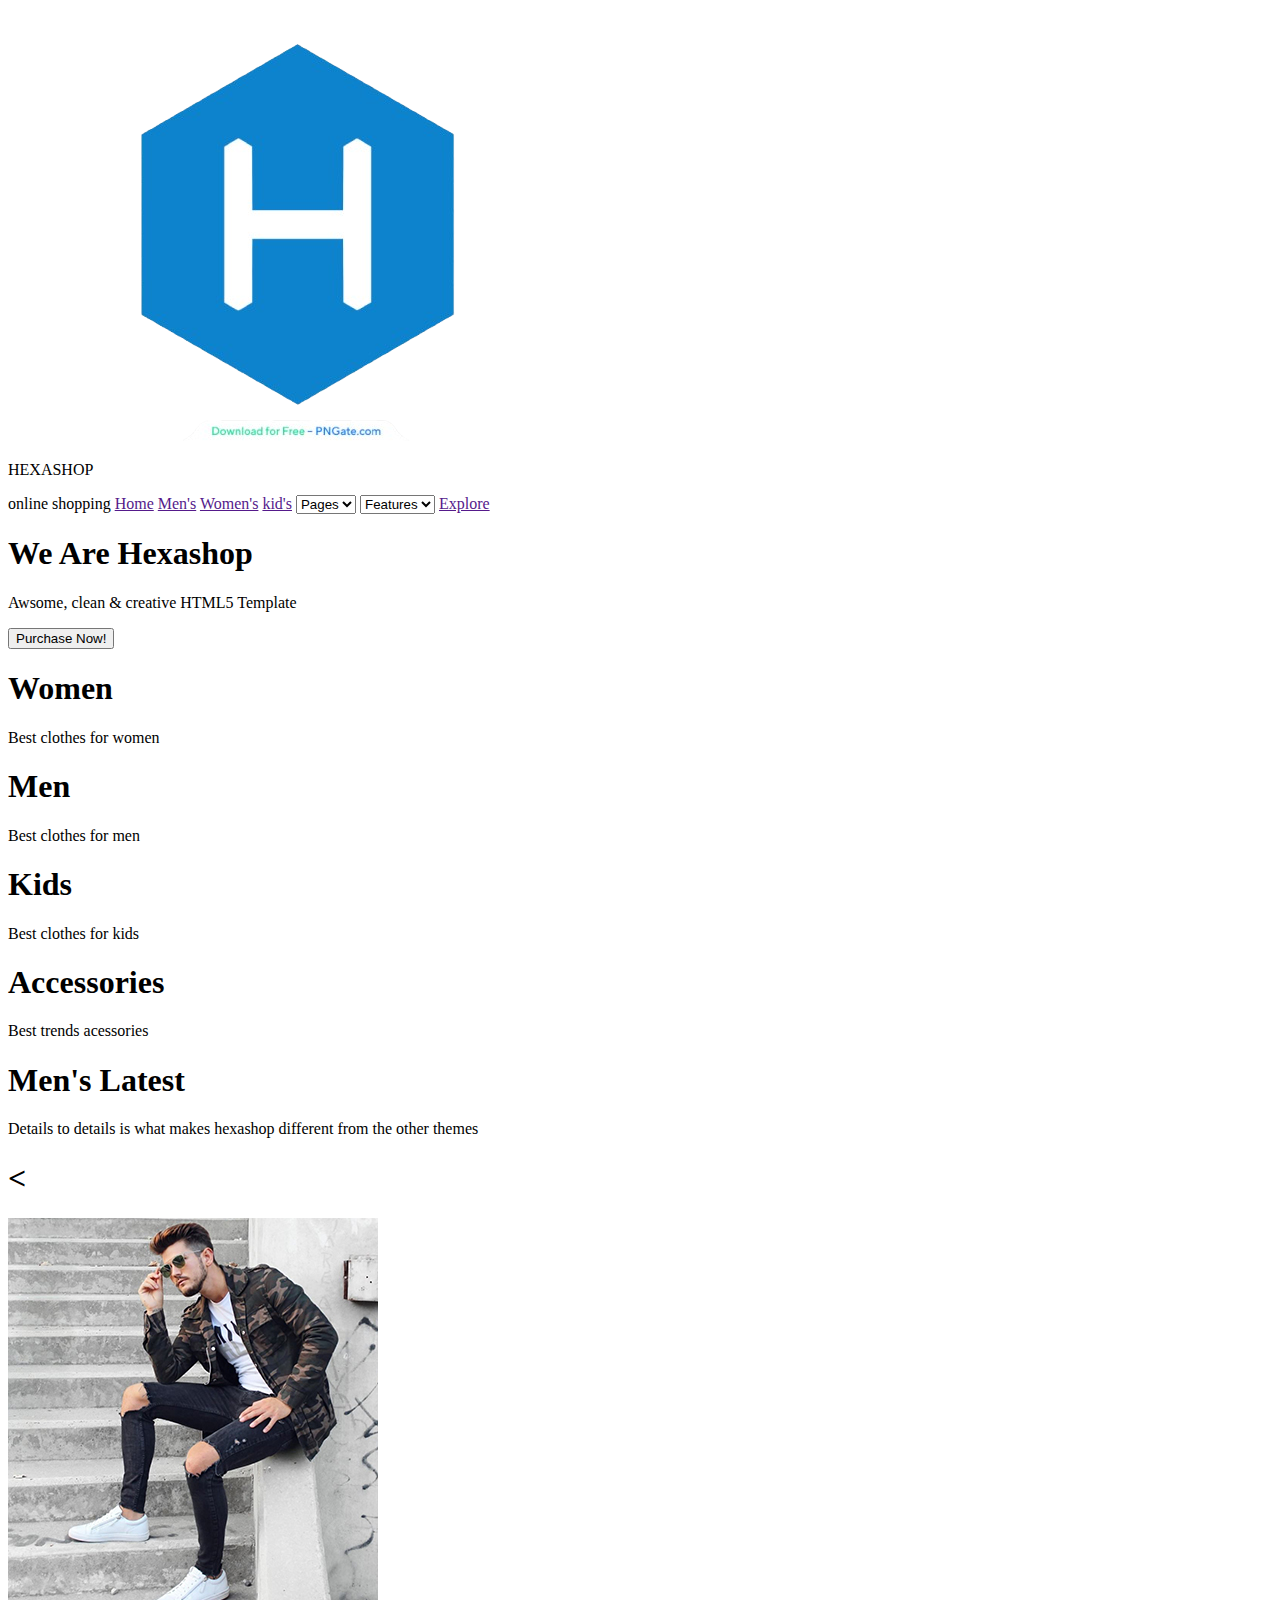
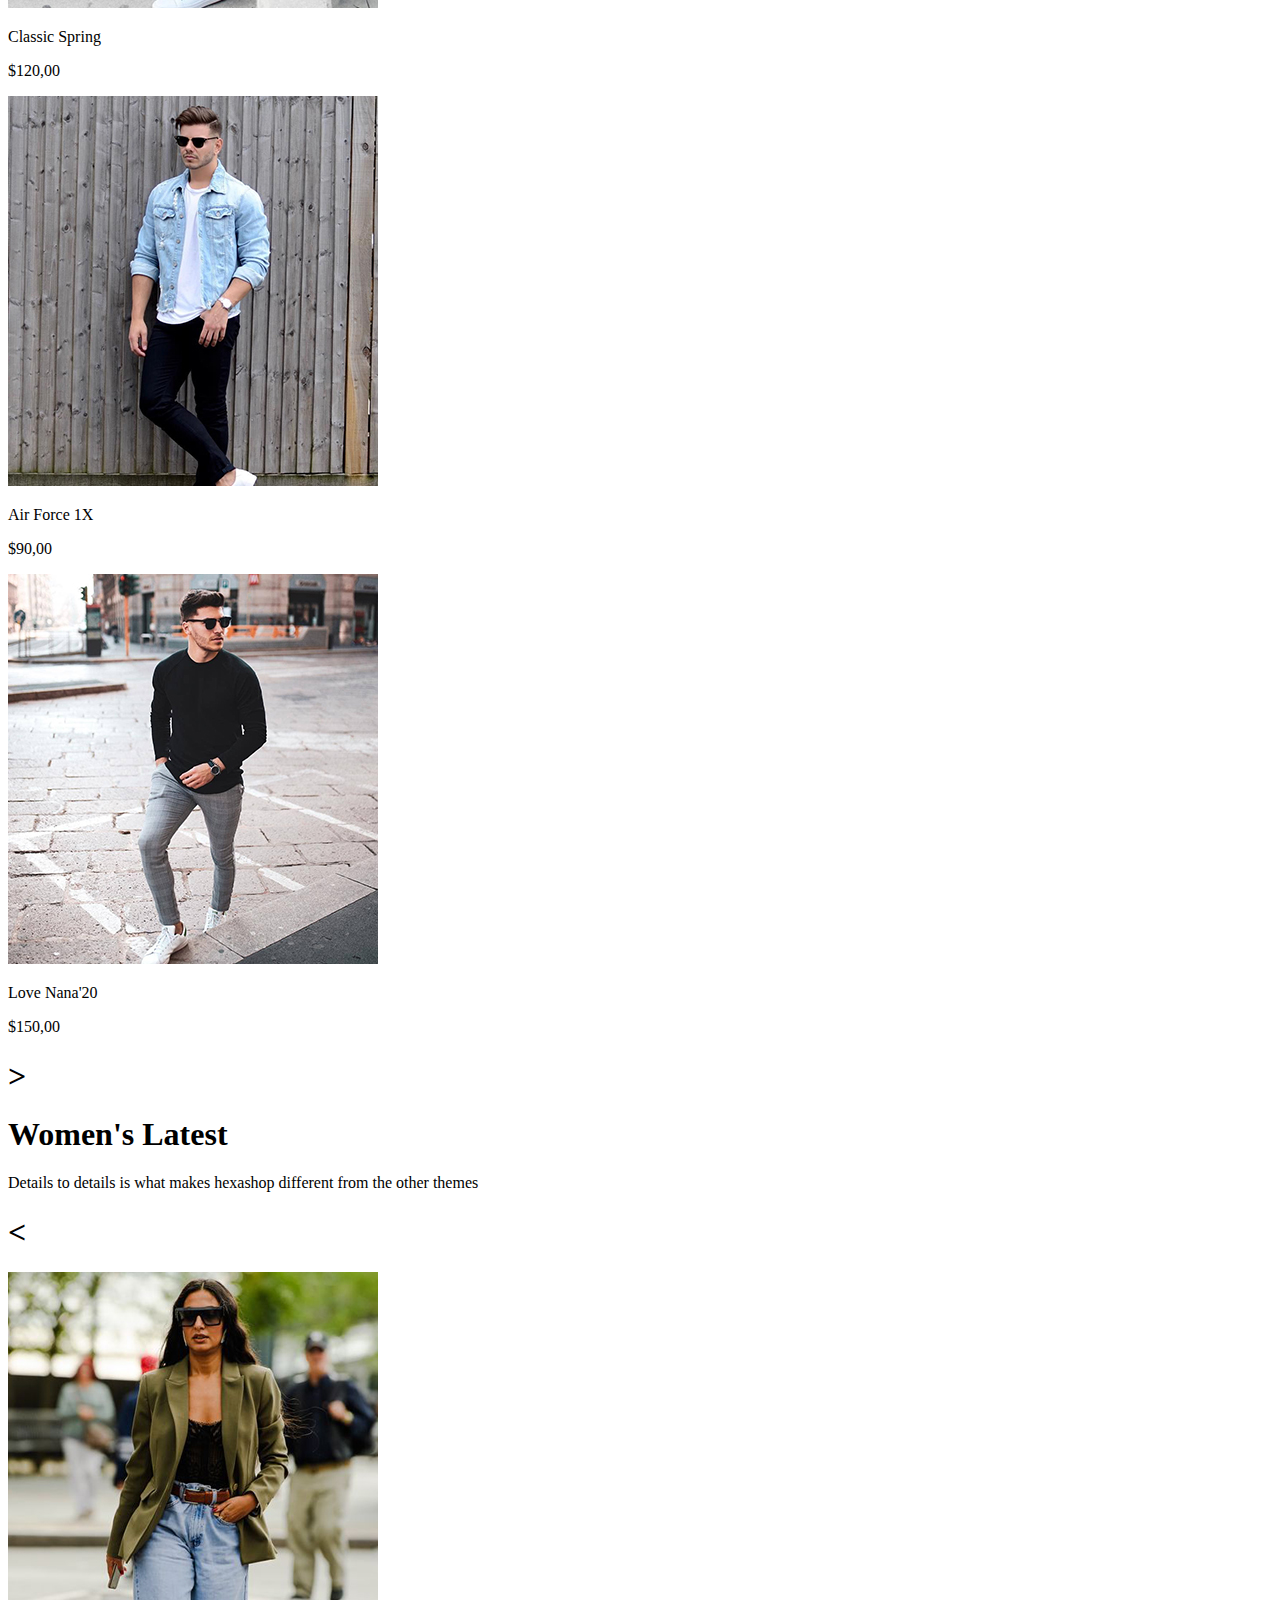
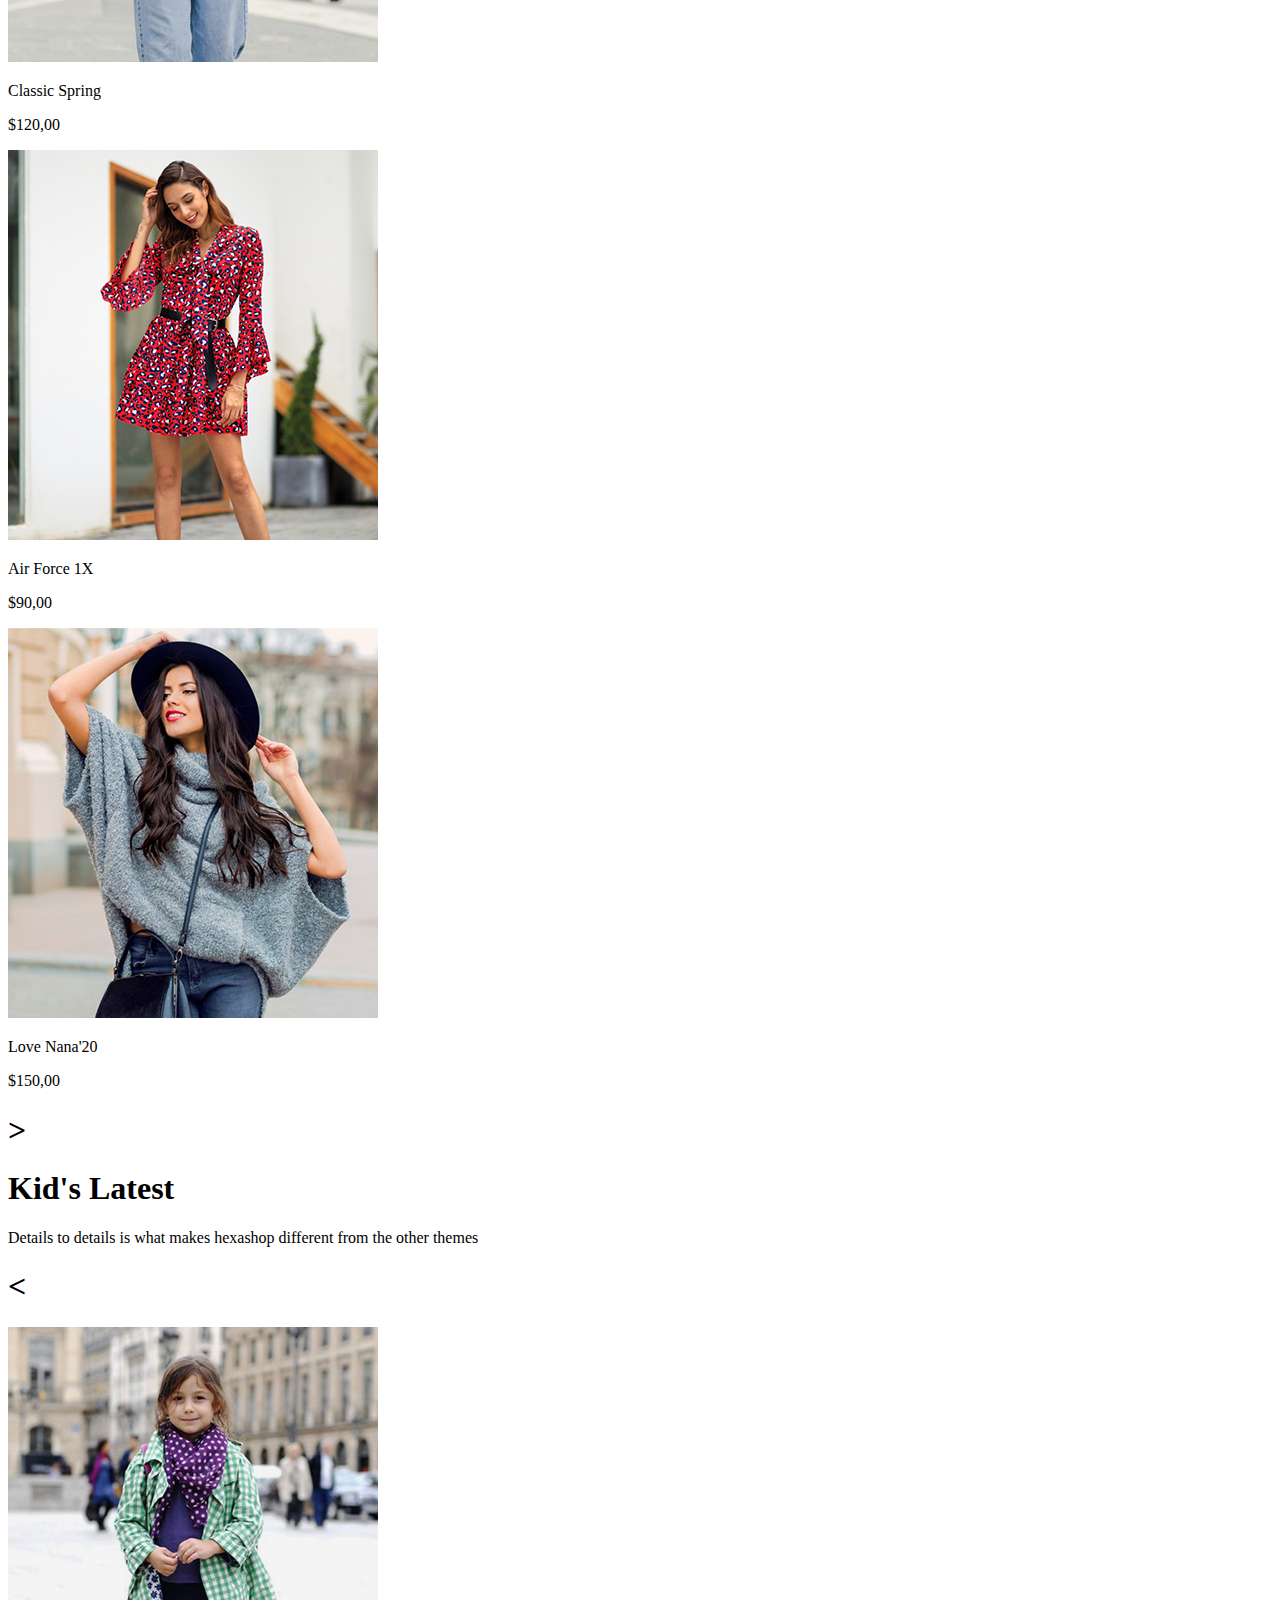
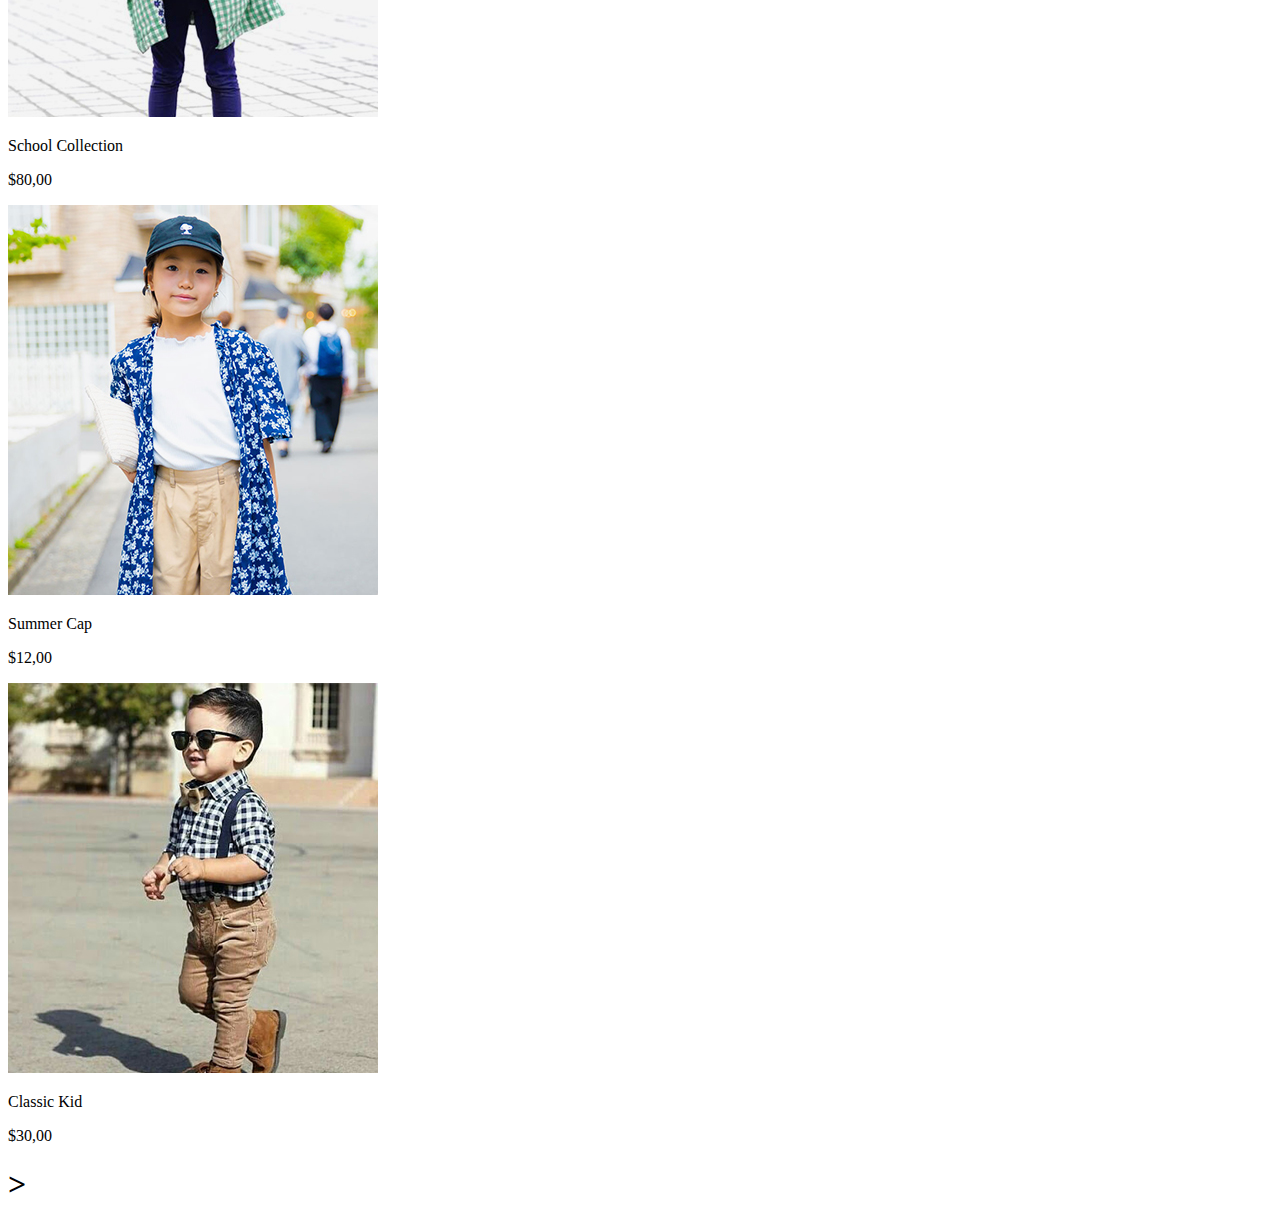
<file: index.html>
<!DOCTYPE html>
<html lang="pt-br">
<head>
    <meta charset="UTF-8">
    <meta http-equiv="X-UA-Compatible" contentgit pull="IE=edge">
    <meta name="viewport" content="width=device-width, initial-scale=1.0">
    <title>hexashop</title>
    <link rel="stylesheet" href="long.css">
</head>
<body>
<!-- CABEÇALHO -->
    <header>
        <img src="hexagon-logo.png" class="h-logo">
        <label class="logo-desc"> <p class="logo-name">HEXASHOP</p> online shopping</label>
        <a href="" class="home">Home</a>
        <a href="" class="base-a">Men's</a>
        <a href="" class="base-a">Women's</a>
        <a href="" class="base-a">kid's</a>
        <a class="base-a"><select name="pages"id="h-select">
            <option value="0">Pages</option>
            <option value="1">1</option>
            <option value="2">2</option>
            <option value="3">3</option>
        </select></a>
        <a class="base-a"><select name="Features"id="h-select2">
            <option value="0">Features</option>
            <option value="1">1</option>
            <option value="2">2</option>
            <option value="3">3</option>
        </select></a>
        <a href="" class="base-a">Explore</a>
    </header>

    
<!-- PRIMEIRA ÁREA (IMAGENS E TEXTO DENTRO DELAS)-->
    <div id="PageIntro">
            <div class="PIDiv1">
                <h1 class="PIDiv1-Title">We Are Hexashop</h1>
                <p class="PIDiv1-Text">Awsome, clean & creative HTML5 Template</p>
                <button class="PIDiv1-Button">Purchase Now!</button>
            </div>
        <div id="PIGrid">
            <div class="PIDiv2">
                <h1 class="PIDiv2-Title">Women</h1>
                <p class="PIDiv2-Text">Best clothes for women</p>
            </div>
            <div class="PIDiv3">
                <h1 class="PIDiv3-Title">Men</h1>
                <p class="PIDiv3-Text">Best clothes for men</p>
            </div>
            <div class="PIDiv4">
                <h1 class="PIDiv4-Title">Kids</h1>
                <p class="PIDiv4-Text">Best clothes for kids</p>
            </div>
            <div class="PIDiv5">
                <h1 class="PIDiv5-Title">Accessories</h1>
                <p class="PIDiv5-Text">Best trends acessories</p>
            </div>
        </div>
    </div>


<!-- ÀREA DOS HOMENS-->
    <div id="BuyArea">
        <h1 class="AreasText">Men's Latest</h1>
        <p class="AreasText" class="BAText0">Details to details is what makes hexashop different from the other themes</p>
        <div id="BADiv">
            <div class="Arrow"> <h1 class="Arr"><</h1></div>
                <div>
                    <img class="BAImg1" src="./men-01.jpg">
                    <p class="BAText1">Classic Spring</p>
                    <p class="BATextP">$120,00</p>
                </div>
                <div>
                    <img class="BAImg1" src="./men-02.jpg">
                    <p class="BAText1">Air Force 1X</p>
                    <p class="BATextP">$90,00</p>
                </div>
                <div>
                    <img class="BAImg1" src="./men-03.jpg">
                    <p class="BAText1">Love Nana'20</p>
                    <p class="BATextP">$150,00</p>
                </div>
            <div class="Arrow"> <h1 class="Arr">></h1></div>
        </div>



<!-- ÀREA DAS MULHERES-->
    <div id="BuyArea">
        <h1 class="AreasText">Women's Latest</h1>
        <p class="AreasText" class="BAText0">Details to details is what makes hexashop different from the other themes</p>
        <div id="BADiv">
            <div class="Arrow"> <h1 class="Arr"><</h1></div>
                <div>
                    <img class="BAImg1" src="./women-01.jpg">
                    <p class="BAText1">Classic Spring</p>
                    <p class="BATextP">$120,00</p>
                </div>
                <div>
                    <img class="BAImg1" src="./women-02.jpg">
                    <p class="BAText1">Air Force 1X</p>
                    <p class="BATextP">$90,00</p>
                </div>
                <div>
                    <img class="BAImg1" src="./women-03.jpg">
                    <p class="BAText1">Love Nana'20</p>
                    <p class="BATextP">$150,00</p>
                </div>
            <div class="Arrow"> <h1 class="Arr">></h1></div>
        </div>


<!-- ÀREA DAS CRIANÇAS-->
<div id="BuyArea">
    <h1 class="AreasText">Kid's Latest</h1>
    <p class="AreasText" class="BAText0">Details to details is what makes hexashop different from the other themes</p>
    <div id="BADiv">
        <div class="Arrow"> <h1 class="Arr"><</h1></div>
            <div>
                <img class="BAImg1" src="./kid-01.jpg">
                <p class="BAText1">School Collection</p>
                <p class="BATextP">$80,00</p>
            </div>
            <div>
                <img class="BAImg1" src="./kid-02.jpg">
                <p class="BAText1">Summer Cap</p>
                <p class="BATextP">$12,00</p>
            </div>
            <div>
                <img class="BAImg1" src="./kid-03.jpg">
                <p class="BAText1">Classic Kid</p>
                <p class="BATextP">$30,00</p>
            </div>
        <div class="Arrow"> <h1 class="Arr">></h1></div>
    </div>
    </div>
</body>
</html>
</file>
<file: long.css>

</file>
